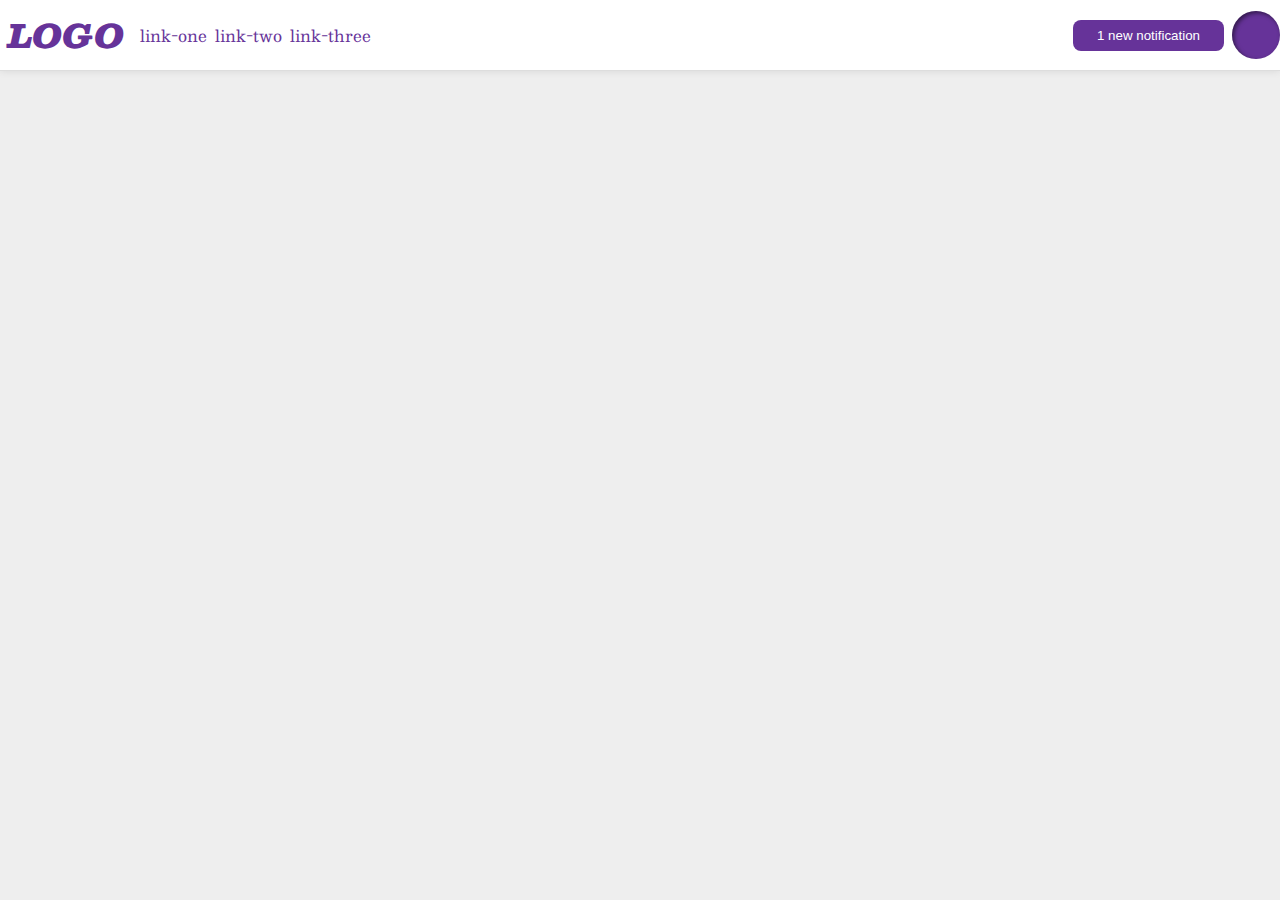
<file: flex/03-flex-header-2/index.html>
<!DOCTYPE html>
<html lang="en">
  <head>
    <meta charset="UTF-8">
    <meta http-equiv="X-UA-Compatible" content="IE=edge">
    <meta name="viewport" content="width=device-width, initial-scale=1.0">
    <title>Flex Header 2</title>
    <link rel="stylesheet" href="style.css">
  </head>
  <body>
    <div class="header">
      <div class="left">
        <div class="logo">
          LOGO
        </div>
        <ul class="links">
          <li><a href="google.com">link-one</a></li>
          <li><a href="google.com">link-two</a></li>
          <li><a href="google.com">link-three</a></li>
        </ul>
      </div>
      <div class="right">
        <button class="notifications">
          1 new notification
        </button>
        <div class="profile-image"></div>
      </div>
    </div>
  </body>
</html>
</file>
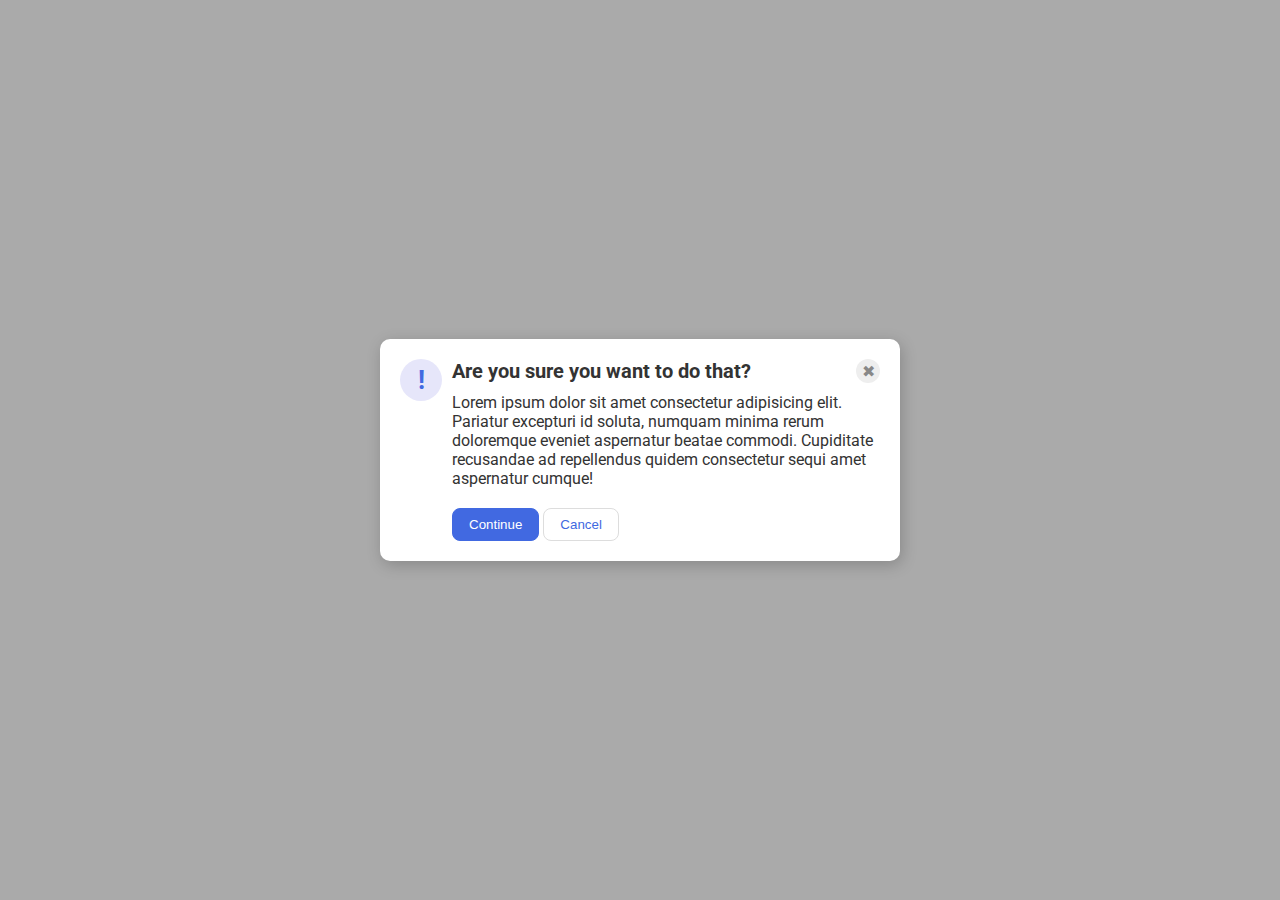
<file: flex/05-flex-modal/index.html>
<!DOCTYPE html>
<html lang="en">
  <head>
    <meta charset="UTF-8">
    <meta http-equiv="X-UA-Compatible" content="IE=edge">
    <meta name="viewport" content="width=device-width, initial-scale=1.0">
    <link rel="stylesheet" href="style.css">
    <title>Modal</title>
  </head>
  <body>
    <div class="modal">
      <div class="icon">!</div>
      
      <div class="card">
        <div class="top">
          <div class="header">Are you sure you want to do that?</div>
          <div class="close-button">✖</div>
        </div>
        <div class="text">Lorem ipsum dolor sit amet consectetur adipisicing elit. Pariatur excepturi id soluta, numquam minima rerum doloremque eveniet aspernatur beatae commodi. Cupiditate recusandae ad repellendus quidem consectetur sequi amet aspernatur cumque!</div>
        <button class="continue">Continue</button>
        <button class="cancel">Cancel</button>
      </div>      
    </div>
  </body>
</html>
</file>
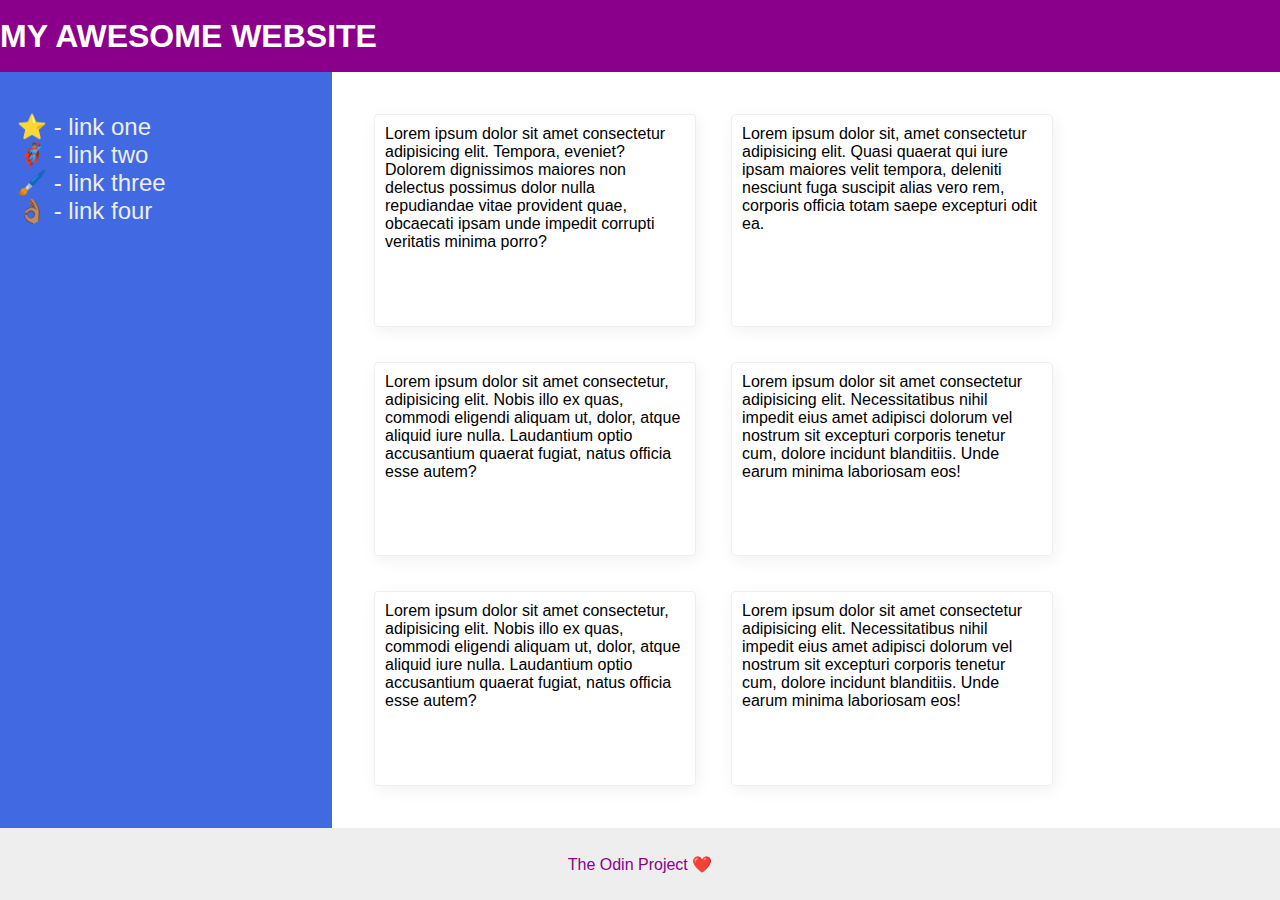
<file: flex/07-flex-layout-2/index.html>
<!DOCTYPE html>
<html lang="en">
  <head>
    <meta charset="UTF-8">
    <meta http-equiv="X-UA-Compatible" content="IE=edge">
    <meta name="viewport" content="width=device-width, initial-scale=1.0">
    <title>The Holy Grail</title>
    <link rel="stylesheet" href="style.css">
  </head>
  <body>
    <div class="header">
      MY AWESOME WEBSITE
    </div>

    <div class="mid">
      <div class="sidebar">
        <ul>
          <li><a href="#">⭐ - link one</a></li>
          <li><a href="#">🦸🏽‍♂️ - link two</a></li>
          <li><a href="#">🖌️ - link three</a></li>
          <li><a href="#">👌🏽 - link four</a></li>
        </ul>
      </div>
      <div class="matrix">
        <div class="card">Lorem ipsum dolor sit amet consectetur adipisicing elit. Tempora, eveniet? Dolorem dignissimos maiores non delectus possimus dolor nulla repudiandae vitae provident quae, obcaecati ipsam unde impedit corrupti veritatis minima porro?</div>
        <div class="card">Lorem ipsum dolor sit, amet consectetur adipisicing elit. Quasi quaerat qui iure ipsam maiores velit tempora, deleniti nesciunt fuga suscipit alias vero rem, corporis officia totam saepe excepturi odit ea.</div>
        <div class="card">Lorem ipsum dolor sit amet consectetur, adipisicing elit. Nobis illo ex quas, commodi eligendi aliquam ut, dolor, atque aliquid iure nulla. Laudantium optio accusantium quaerat fugiat, natus officia esse autem?</div>
        <div class="card">Lorem ipsum dolor sit amet consectetur adipisicing elit. Necessitatibus nihil impedit eius amet adipisci dolorum vel nostrum sit excepturi corporis tenetur cum, dolore incidunt blanditiis. Unde earum minima laboriosam eos!</div>
        <div class="card">Lorem ipsum dolor sit amet consectetur, adipisicing elit. Nobis illo ex quas, commodi eligendi aliquam ut, dolor, atque aliquid iure nulla. Laudantium optio accusantium quaerat fugiat, natus officia esse autem?</div>
        <div class="card">Lorem ipsum dolor sit amet consectetur adipisicing elit. Necessitatibus nihil impedit eius amet adipisci dolorum vel nostrum sit excepturi corporis tenetur cum, dolore incidunt blanditiis. Unde earum minima laboriosam eos!</div>
      </div>
    </div>
    
    <div class="footer">
      The Odin Project ❤️
    </div>
  </body>
</html>
</file>
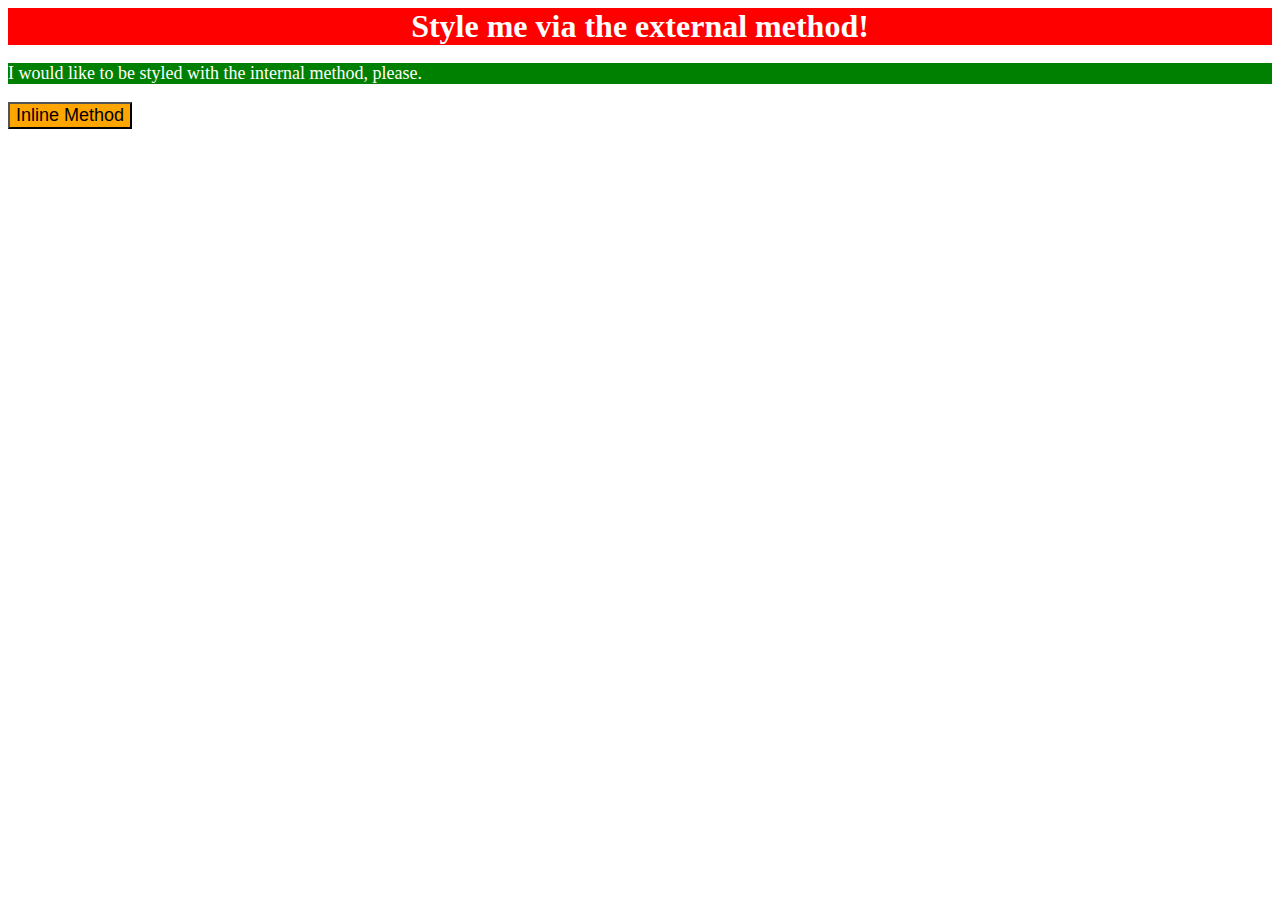
<file: foundations/CSS foundation/ex1.html>
<!DOCTYPE html>
<html lang="en">
<head>
    <meta charset="UTF-8">
    <meta http-equiv="X-UA-Compatible" content="IE=edge">
    <meta name="viewport" content="width=device-width, initial-scale=1.0">
    <title>Document</title>
    <style>
        p{
            background-color: green;
            font-size: 18px;
            color: white;
        }
    </style>
    <link rel="stylesheet" href="styles.css">
</head>
<body>
    <div>Style me via the external method!</div>
    <p>I would like to be styled with the internal method, please.</p>
    <button style=" background-color:orange; font-size: 18px">Inline Method</button>
</body>
</html>
</file>
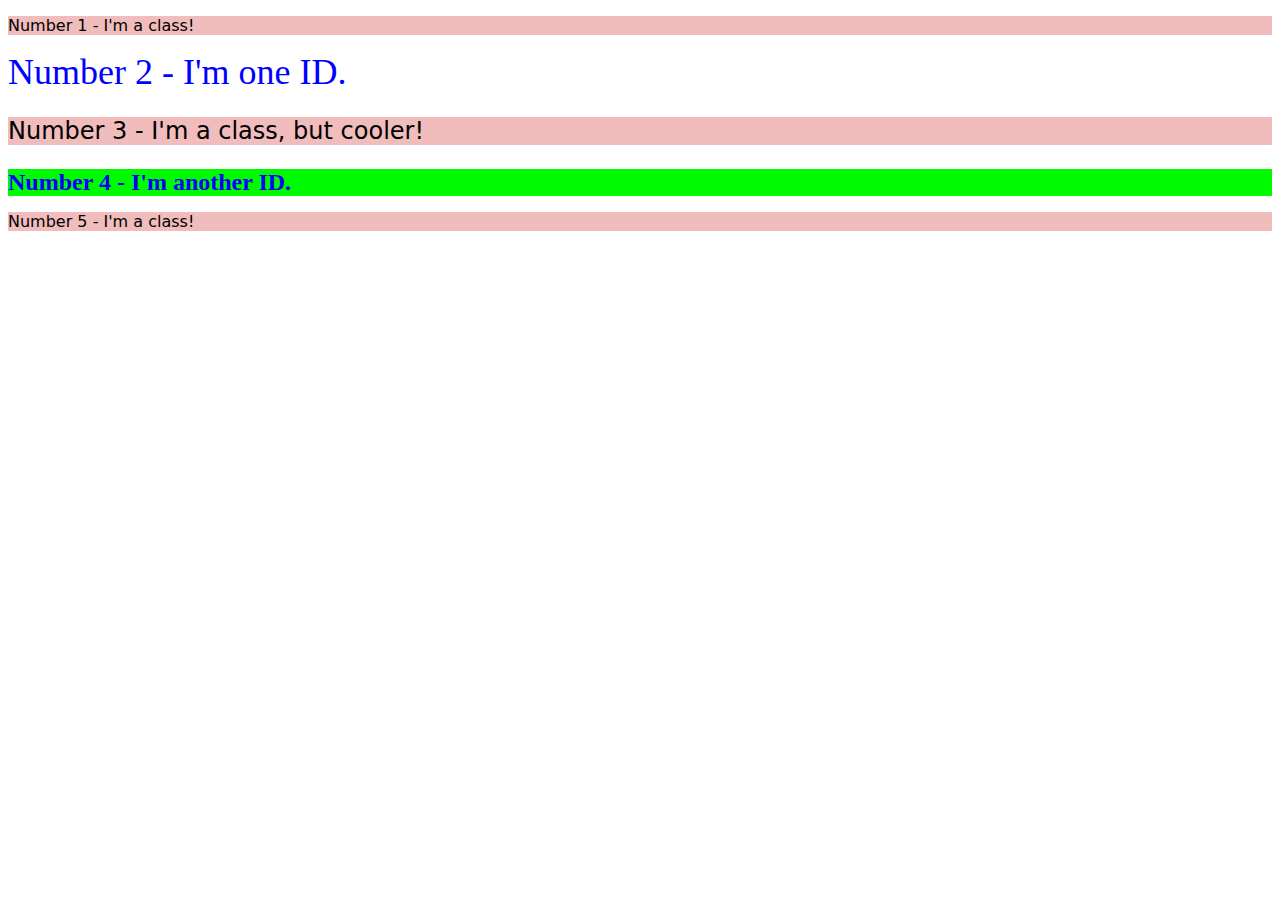
<file: foundations/CSS foundation/ex2.html>
<!DOCTYPE html>
<html lang="en">
  <head>
    <meta charset="UTF-8">
    <meta http-equiv="X-UA-Compatible" content="IE=edge">
    <meta name="viewport" content="width=device-width, initial-scale=1.0">
    <title>Class and ID Selectors</title>
    <link rel="stylesheet" href="style.css">
  </head>
  <body>
    <p>Number 1 - I'm a class!</p>
    <div>Number 2 - I'm one ID.</div>
    <p class="number3">Number 3 - I'm a class, but cooler!</p>
    <div class="number4">Number 4 - I'm another ID.</div>
    <p>Number 5 - I'm a class!</p>
  </body>
</html>
</file>
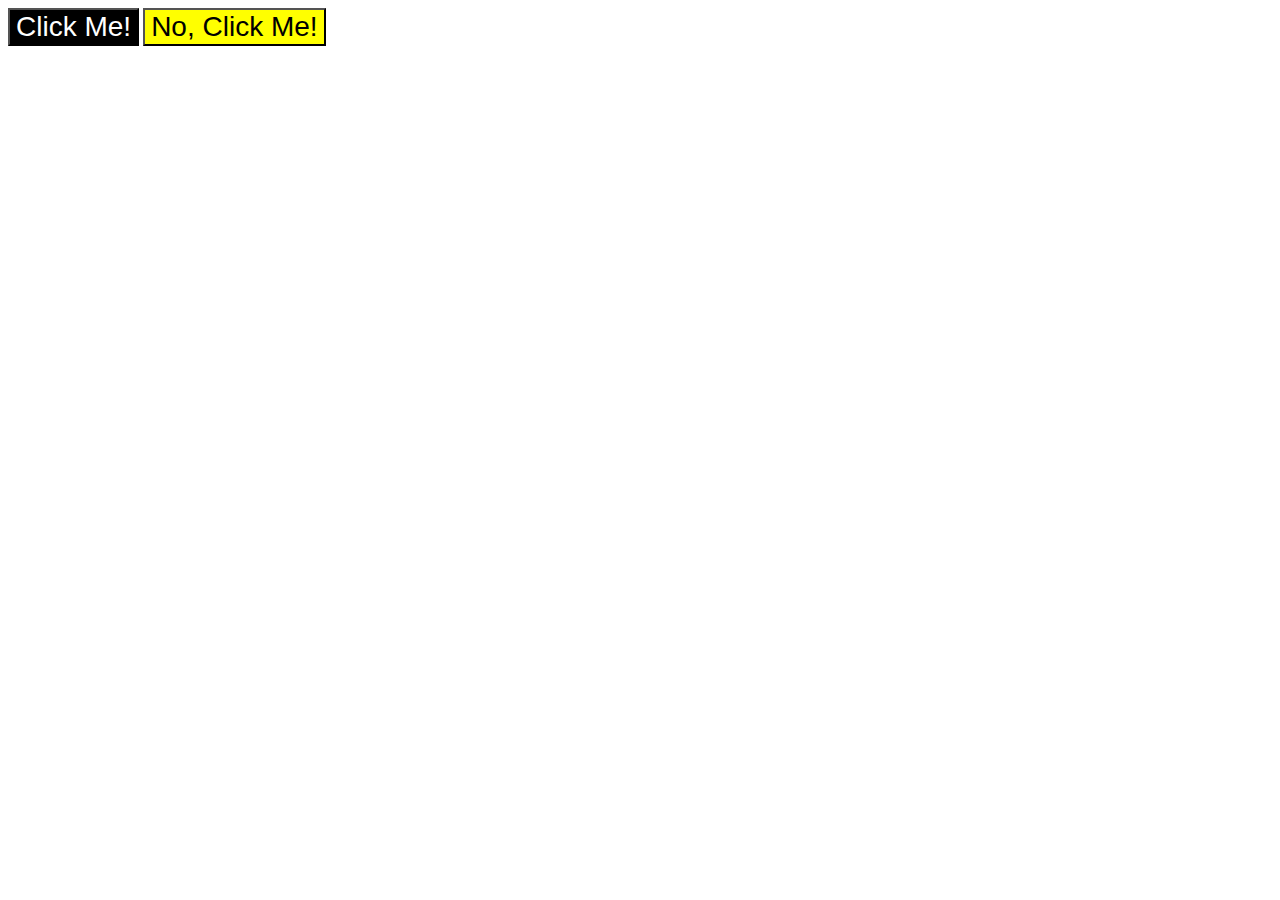
<file: foundations/CSS foundation/ex3.html>
<!DOCTYPE html>
<html lang="en">
<head>
    <meta charset="UTF-8">
    <meta http-equiv="X-UA-Compatible" content="IE=edge">
    <meta name="viewport" content="width=device-width, initial-scale=1.0">
    <title>Document</title>
    <link rel="stylesheet" href="style.css">
</head>
<body>
    <button class="b1">Click Me!</button>
    <button class="b2">No, Click Me!</button>
</body>
</html>
</file>
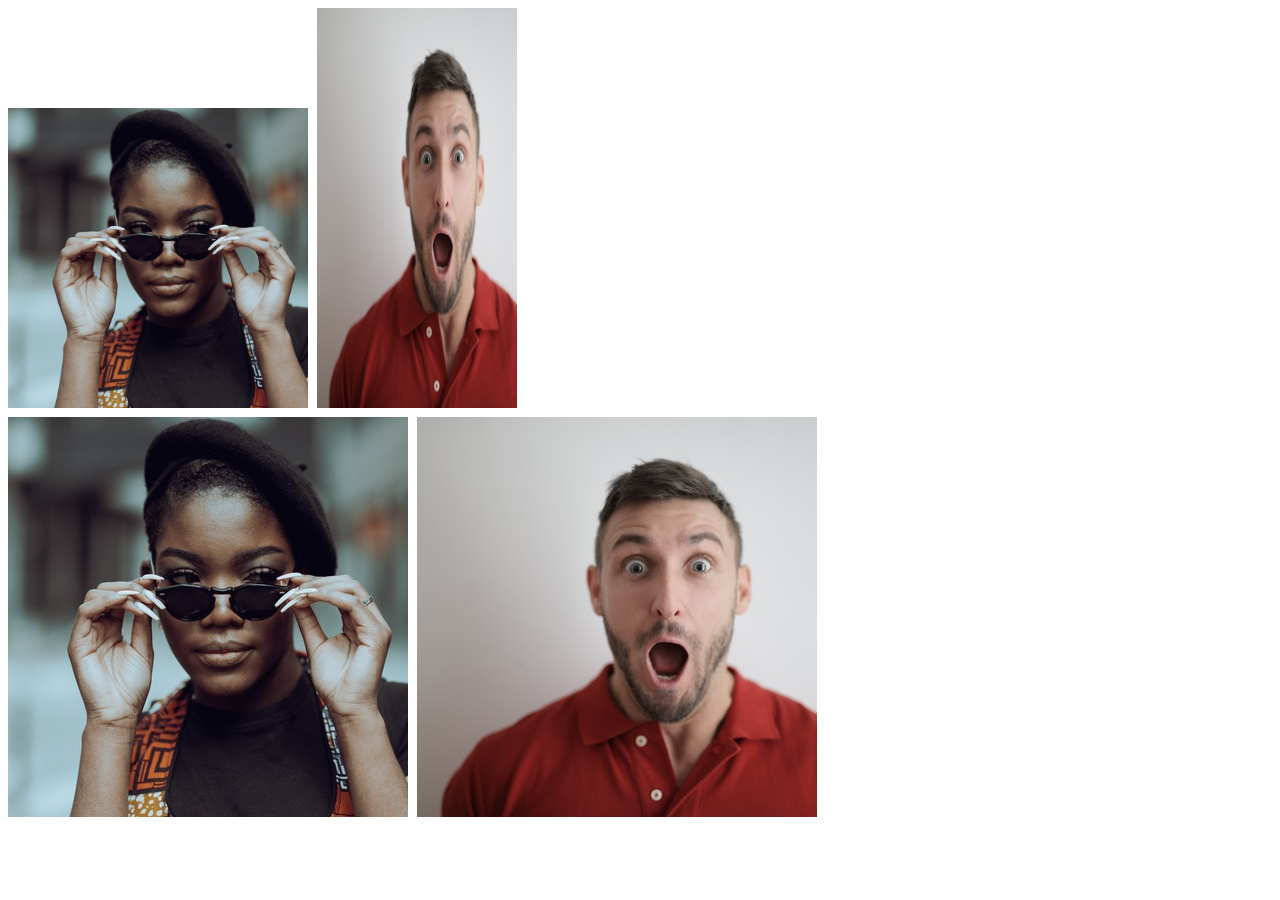
<file: foundations/CSS foundation/ex4.html>
<!DOCTYPE html>
<html lang="en">
  <head>
    <meta charset="UTF-8">
    <meta http-equiv="X-UA-Compatible" content="IE=edge">
    <meta name="viewport" content="width=device-width, initial-scale=1.0">
    <title>Chaining Selectors</title>
    <link rel="stylesheet" href="style.css">
  </head>
  <body>
    <!-- Use the classes BELOW this line -->
    <div>
      <img class="avatar proportioned" src="./pexels-katho-mutodo-8434791.jpg" alt="Woman with glasses">
      <img class="avatar distorted" src="./pexels-andrea-piacquadio-3777931.jpg" alt="Man with surprised expression">
    </div>
    <!-- Use the classes ABOVE this line -->
    <div>
      <img class="original proportioned" src="./pexels-katho-mutodo-8434791.jpg" alt="Woman with glasses">
      <img class="original distorted" src="./pexels-andrea-piacquadio-3777931.jpg" alt="Man with surprised expression">
    </div>
  </body>
</html>
</file>
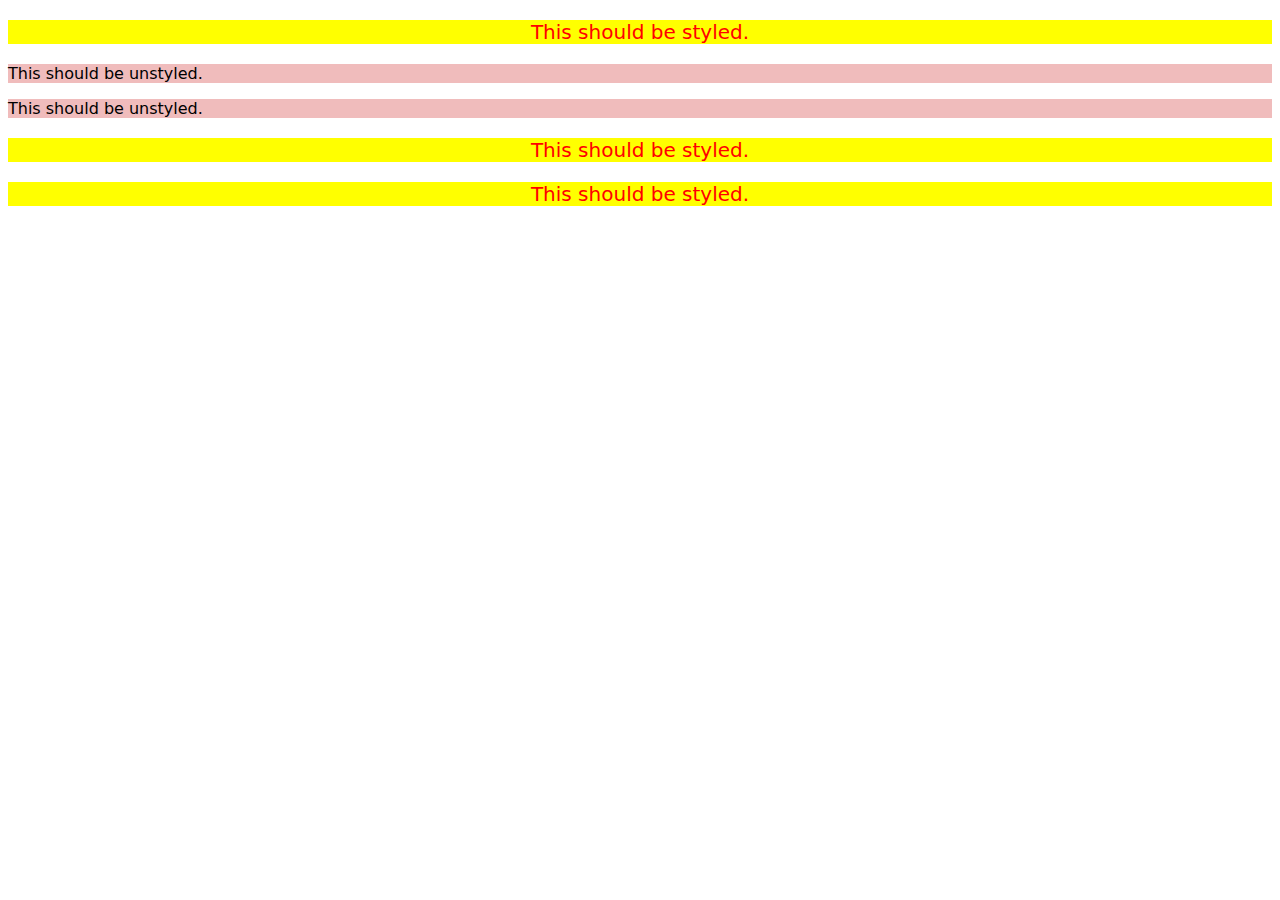
<file: foundations/CSS foundation/ex5.html>
<!DOCTYPE html>
<html lang="en">
  <head>
    <meta charset="UTF-8">
    <meta http-equiv="X-UA-Compatible" content="IE=edge">
    <meta name="viewport" content="width=device-width, initial-scale=1.0">
    <title>Descendant Combinator</title>
    <link rel="stylesheet" href="style.css">
  </head>
  <body>
    <div class="container">
      <p class="text">This should be styled.</p>
    </div>
    <p class="text">This should be unstyled.</p>
    <p class="text">This should be unstyled.</p>
    <div class="container">
      <p class="text">This should be styled.</p>
      <p class="text">This should be styled.</p>
    </div>
  </body>
</html>
</file>
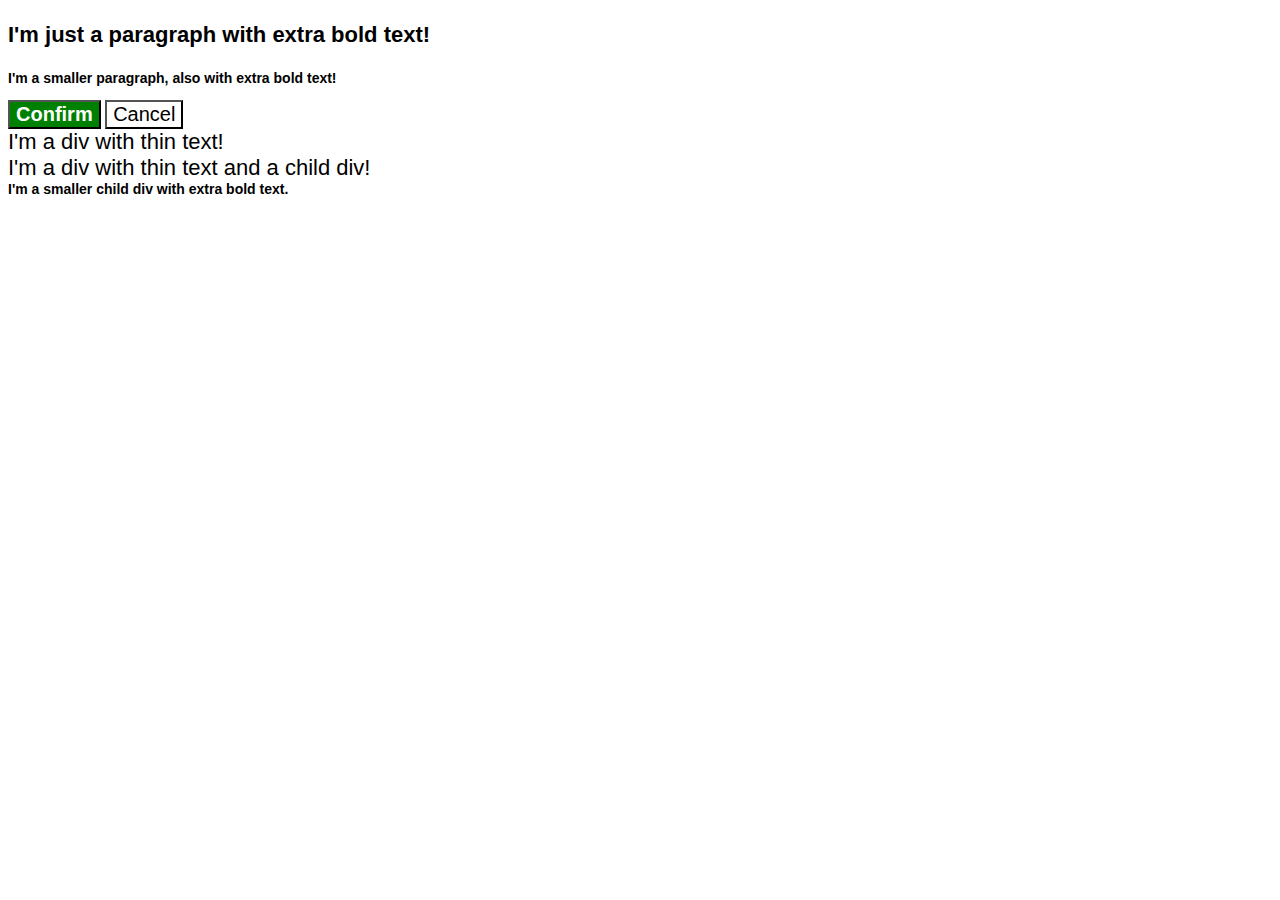
<file: foundations/CSS foundation/ex6.html>
<!DOCTYPE html>
<html lang="en">
  <head>
    <meta charset="UTF-8">
    <meta http-equiv="X-UA-Compatible" content="IE=edge">
    <meta name="viewport" content="width=device-width, initial-scale=1.0">
    <title>Fix the Cascade</title>
    <link rel="stylesheet" href="style6.css">
  </head>
  <body>
    <p class="para">I'm just a paragraph with extra bold text!</p>
    <p class="para small-para">I'm a smaller paragraph, also with extra bold text!</p>

    <button id="confirm-button" class="button confirm">Confirm</button>
    <button id="cancel-button" class="button cancel">Cancel</button>

    <div class="text">I'm a div with thin text!</div>
    <div class="text">I'm a div with thin text and a child div!
      <div class="text child">I'm a smaller child div with extra bold text.</div>
    </div>
  </body>
</html>
</file>
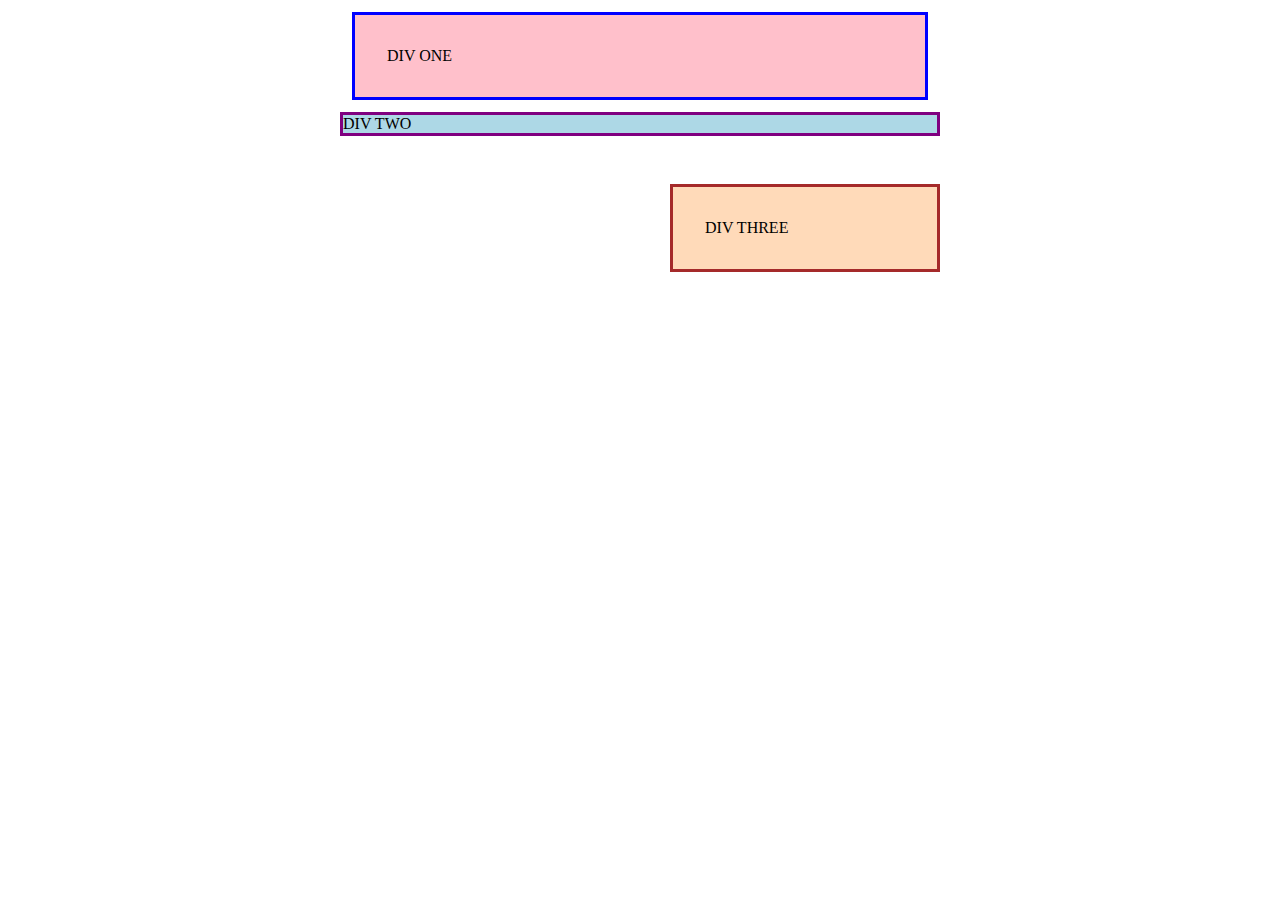
<file: margin-and-padding/CSS layouts/ex1.html>
<!DOCTYPE html>
<html lang="en">
  <head>
    <meta charset="UTF-8">
    <meta http-equiv="X-UA-Compatible" content="IE=edge">
    <meta name="viewport" content="width=device-width, initial-scale=1.0">
    <title>Margin and Padding exercise</title>
    <link rel="stylesheet" href="style.css">
  </head>
  <body>
    <div class="one">
      DIV ONE
    </div>
    <div class="two">
      DIV TWO
    </div>
    <div class="three">
      DIV THREE
    </div>
  </body>
</html>
</file>
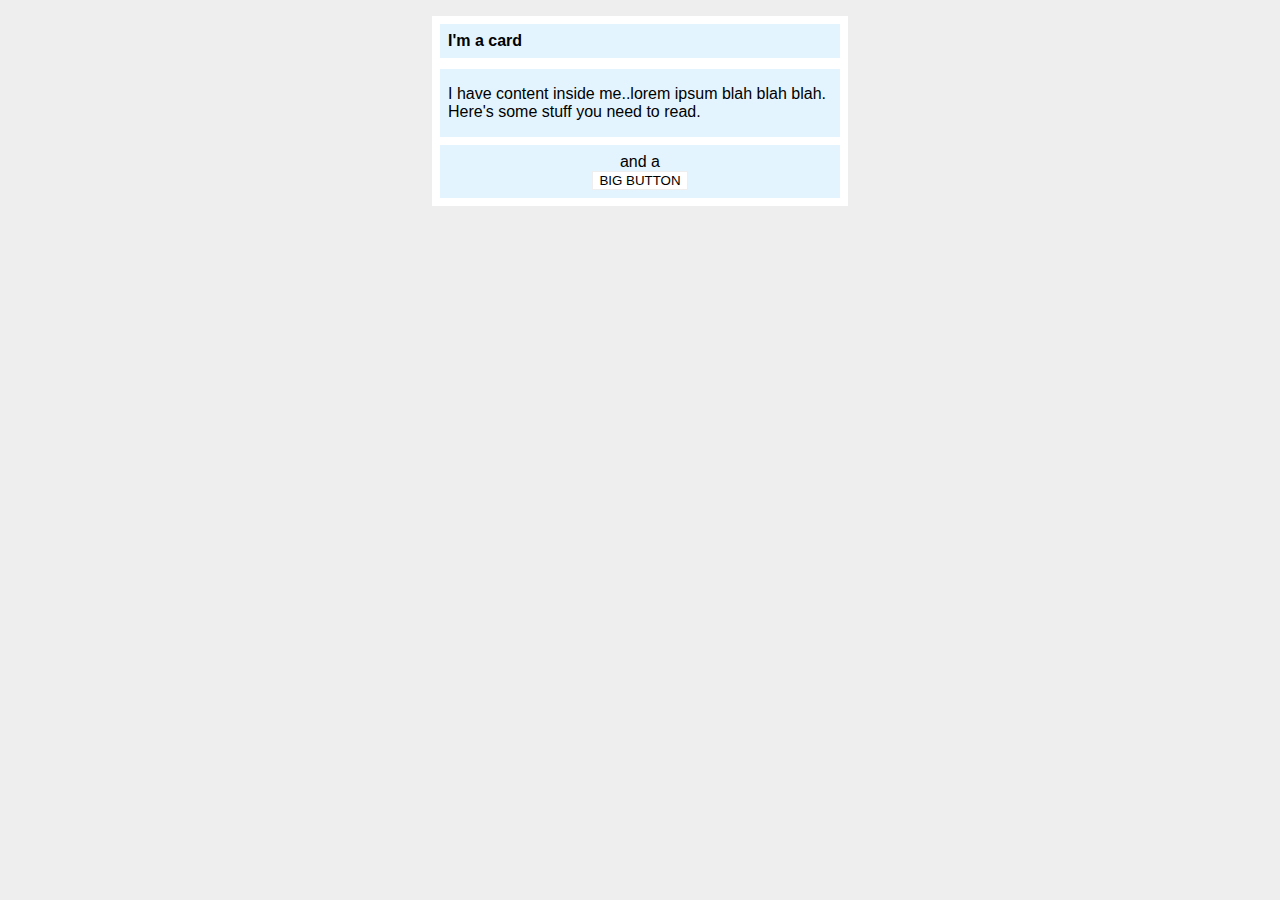
<file: margin-and-padding/CSS layouts/ex2.html>
<!DOCTYPE html>
<html lang="en">
  <head>
    <meta charset="UTF-8">
    <meta http-equiv="X-UA-Compatible" content="IE=edge">
    <meta name="viewport" content="width=device-width, initial-scale=1.0">
    <title>Margin and Padding exercise 2</title>
    <link rel="stylesheet" href="style2.css">
  </head>
  <body>
    <div class="card">
      <h1 class="title">I'm a card</h1>
      <div class="content">I have content inside me..lorem ipsum blah blah blah. Here's some stuff you need to read.</div>
      <div class="button-container">and a <button>BIG BUTTON</button></div>
    </div>
  </body>
</html>
</file>
<file: flex/03-flex-header-2/style.css>
/* this is some magical font-importing.  
you'll learn about it later. */
@import url('https://fonts.googleapis.com/css2?family=Besley:ital,wght@0,400;1,900&display=swap');

body {
  margin: 0;
  background: #eee;
  font-family: Besley, serif;
}

.header {
  background: white;
  border-bottom: 1px solid #ddd;
  box-shadow: 0 0 8px rgba(0,0,0,.1);
  display: flex;
  justify-content: space-between;
}

.right, .left {
  display: flex;
  align-items: center;
  gap: 8px;
}
.profile-image {
  background: rebeccapurple;
  box-shadow: inset 2px 2px 4px rgba(0,0,0,.5);
  border-radius: 50%;
  width: 48px;
  height: 48px;
}

.logo {
  color: rebeccapurple;
  font-size: 32px;
  font-weight: 900;
  font-style: italic;
  padding: 8px;
}

button {
  border: none;
  border-radius: 8px;
  background: rebeccapurple;
  color: white;
  padding: 8px 24px;
}

a {
  /* this removes the line under our links */
  text-decoration: none;
  color: rebeccapurple;
}

ul {
  list-style-type: none;
  display: flex;
  gap: 8px;
  margin: 0;
  padding: 0;
}
</file>
<file: flex/05-flex-modal/style.css>
@import url('https://fonts.googleapis.com/css2?family=Roboto:wght@400;700&display=swap');

html, body {
  height: 100%;
}

body {
  font-family: Roboto, sans-serif;
  margin: 0;
  background: #aaa;
  color: #333;
  /* I'll give you this one for free lol */
  display: flex;
  align-items: center;
  justify-content: center;
}

.modal {
  background: white;
  width: 480px;
  border-radius: 10px;
  box-shadow: 2px 4px 16px rgba(0,0,0,.2);
  display: flex;
  justify-content: space-between;
  padding: 20px;
  gap: 10px;
}

.icon {
  color: royalblue;
  font-size: 26px;
  font-weight: 700;
  background: lavender;
  width: 42px;
  height: 42px;
  border-radius: 50%;
  display: flex;
  align-items: center;
  justify-content: center;
  flex-shrink: 0;
}

.top{
  display: flex;
  justify-content: space-between;
}

.close-button {
  background: #eee;
  border-radius: 50%;
  color: #888;
  font-weight: 400;
  font-size: 16px;
  height: 24px;
  width: 24px;
  display: flex;
  align-items: center;
  justify-content: center;
}

button {
  padding: 8px 16px;
  border-radius: 8px;
  margin-top: 20px;
}

button.continue {
  background: royalblue;
  border: 1px solid royalblue;
  color: white;
}

button.cancel {
  background: white;
  border: 1px solid #ddd;
  color: royalblue;
}

.header{
  font-size: 20px;
  font-weight: bolder;
  margin-bottom: 10px;
}
</file>
<file: flex/07-flex-layout-2/style.css>
body {
  font-family: -apple-system, BlinkMacSystemFont, 'Segoe UI', Roboto, Oxygen, Ubuntu, Cantarell, 'Open Sans', 'Helvetica Neue', sans-serif;
  margin: 0;
  min-height: 100vh;
  display: flex;
  flex-direction: column;
  justify-content: space-between;
  flex: 1;
}

.mid {
  display: flex;
  justify-content: space-between;
  padding: 0px;
  flex: 1;
}

.header {
  height: 72px;
  background: darkmagenta;
  color: white;
  font-size: 32px;
  font-weight: bolder;
  display: flex;
  align-items: center;
}

.footer {
  height: 72px;
  background: #eee;
  color: darkmagenta;
  display: flex;
  align-items: center;
  justify-content: center;
}

.sidebar {
  width: 300px;
  background: royalblue;
  display: flex;
  font-size: 24px;
  padding: 16px;
  flex-shrink: 0;
}

.sidebar a{
  text-decoration: none;
  color: #eee;
}

ul {
  list-style-type: none;
  padding: 1px;
}

.matrix{
  display: flex;
  gap: 15px;
  flex-wrap: wrap;
  padding: 32px;
}

.card {
  width: 300px;
  border: 1px solid #eee;
  box-shadow: 2px 4px 16px rgba(0,0,0,.06);
  border-radius: 4px;
  padding: 10px;
  margin: 10px;;
}
</file>
<file: foundations/CSS foundation/styles.css>
div{
    color:white;
    background-color: red;
    font-size: 32px;
    text-align: center;
    font-weight: bold;
}
</file>
<file: foundations/CSS foundation/style.css>
p{
    font-family: "Verdana", "Dejavu Sans", sans-serif;
    background-color: rgb(240, 188, 188);
}

div{
    color: rgb(0, 0, 255);
    font-size: 36px;
}

.number3{
    font-size: 24px;
}

.number4{
    font-size: 24px;
    font-weight: bold;
    background-color: rgb(0,250,0);
}

.b1, .b2{
    font-size: 28px;
    font-family: Helvetica, "Times New Roman", sans-serif;
}

.b1{
    background-color: black;
    color: white;
}

.b2{
    background-color: yellow;
}

.avatar.distorted{
    width: 200px;
    height: 400px;
}

.avatar.proportioned{
    width: 300px;
    height: auto;
}

.container .text{
    background-color: yellow;
    color: red;
    font-size: 20px;
    text-align: center;
}
</file>
<file: foundations/CSS foundation/style6.css>
body{
    font-family:Arial, Helvetica, sans-serif
  }
  
.para,
.small-para {
color: hsl(0, 0%, 0%);
font-weight: 800;
}
  
.para {
font-size: 22px;
}

.small-para {
font-size: 14px;
font-weight: 800;
}

.button {
background-color: rgb(255, 255, 255);
color: rgb(0, 0, 0);
font-size: 20px;
}

.confirm {
background: green;
color: white;
font-weight: bold;
} 

div.text {
color: rgb(0, 0, 0);
font-size: 22px;
font-weight: 100;
}

.text.child {
color: rgb(0, 0, 0);
font-weight: 800;
font-size: 14px;
}
</file>
<file: margin-and-padding/CSS layouts/style.css>
body {
    max-width: 600px;
    margin: 0 auto;
  }
  
  .one {
    background: pink;
    border: 3px solid blue;
    /* CHANGE ME */
    padding: 32px;
    margin: 12px;
  }
  
  .two {
    background: lightblue;
    border: 3px solid purple;
    /* CHANGE ME */
    margin-bottom: 0px;
  }
  
  .three {
    background: peachpuff;
    border: 3px solid brown;
    width: 200px;
    /* CHANGE ME */
    padding: 32px;
    margin-top: 48px;
    margin-left: auto;
  }
</file>
<file: margin-and-padding/CSS layouts/style2.css>
body {
    background: #eee;
    font-family: sans-serif;
  }
  
  .card {
    width: 400px;
    background: #fff;
    margin: 16px auto;
    padding: 8px;
  }
  
  .title {
    background: #e3f4ff;
    margin-top: 0px;
    padding: 8px;
    font-size: 16px;
  }
  
  .content {
    background: #e3f4ff;
    padding: 8px;
    padding-top: 16px;
    padding-bottom: 16px;
    margin-bottom: 8px;
  }
  
  .button-container {
    background: #e3f4ff;
    padding: 8px;
    text-align: center;
  }
  
  button {
    display: block;
    background: white;
    border: 1px solid #eee;
    margin: auto;
  }
</file>
